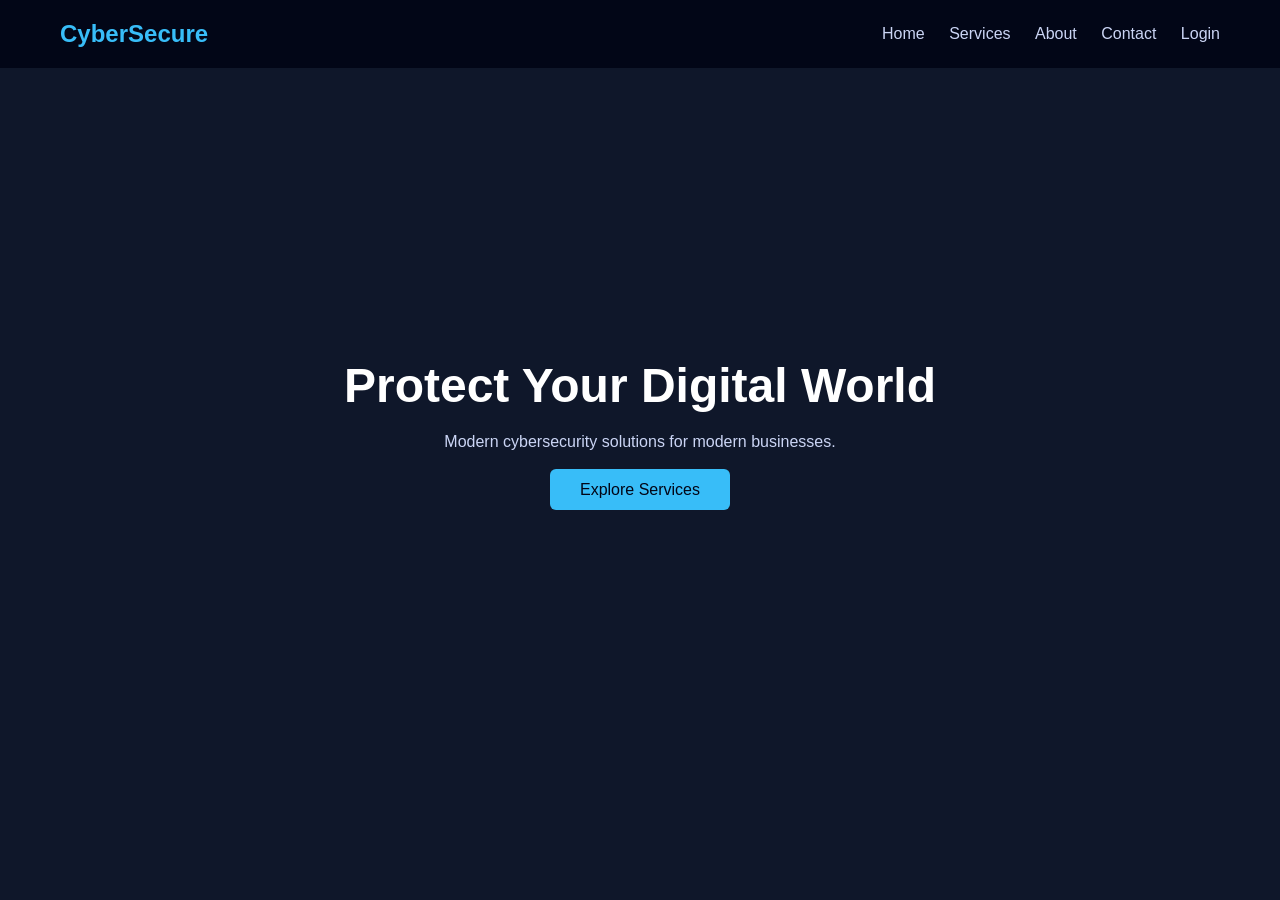
<file: index.html>
<!DOCTYPE html>
<html lang="en">
<head>
    <meta charset="UTF-8">
    <title>CyberSecure | Home</title>
    <meta name="viewport" content="width=device-width, initial-scale=1.0">
    <link rel="stylesheet" href="css/style.css">
</head>
<body>

    <!-- Navbar -->
    <header class="navbar">
        <h2 class="logo">CyberSecure</h2>
        <nav>
            <a href="index.html">Home</a>
            <a href="services.html">Services</a>
            <a href="about.html">About</a>
            <a href="contact.html">Contact</a>
            <a href="login.html">Login</a>
        </nav>
    </header>

    <!-- Hero Section -->
    <section class="hero">
        <div class="hero-content">
            <h1>Protect Your Digital World</h1>
            <p>Modern cybersecurity solutions for modern businesses.</p>
            <a href="services.html" class="btn">Explore Services</a>
        </div>
    </section>

    <script src="js/main.js"></script>
</body>
</html>
</file>
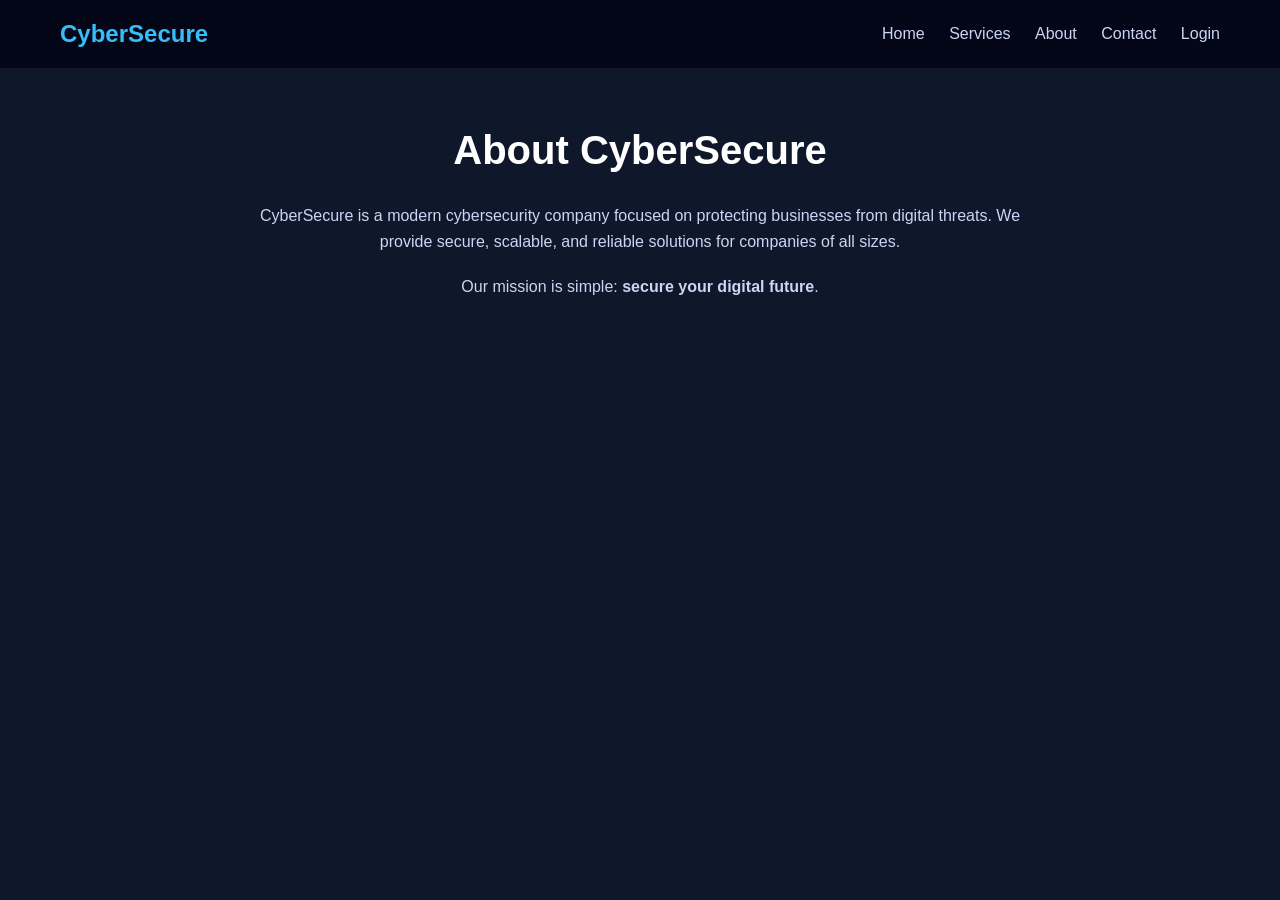
<file: about.html>
<!DOCTYPE html>
<html lang="en">
<head>
    <meta charset="UTF-8">
    <title>CyberSecure | About</title>
    <meta name="viewport" content="width=device-width, initial-scale=1.0">
    <link rel="stylesheet" href="css/style.css">
</head>
<body>

    <!-- Navbar -->
    <header class="navbar">
        <h2 class="logo">CyberSecure</h2>
        <nav>
            <a href="index.html">Home</a>
            <a href="services.html">Services</a>
            <a href="about.html">About</a>
            <a href="contact.html">Contact</a>
            <a href="login.html">Login</a>
        </nav>
    </header>

    <!-- About Section -->
    <section class="about-page">
        <h1>About CyberSecure</h1>
        <p>
            CyberSecure is a modern cybersecurity company focused on protecting
            businesses from digital threats. We provide secure, scalable, and
            reliable solutions for companies of all sizes.
        </p>

        <p>
            Our mission is simple: <strong>secure your digital future</strong>.
        </p>
    </section>

    <script src="js/main.js"></script>
</body>
</html>
</file>
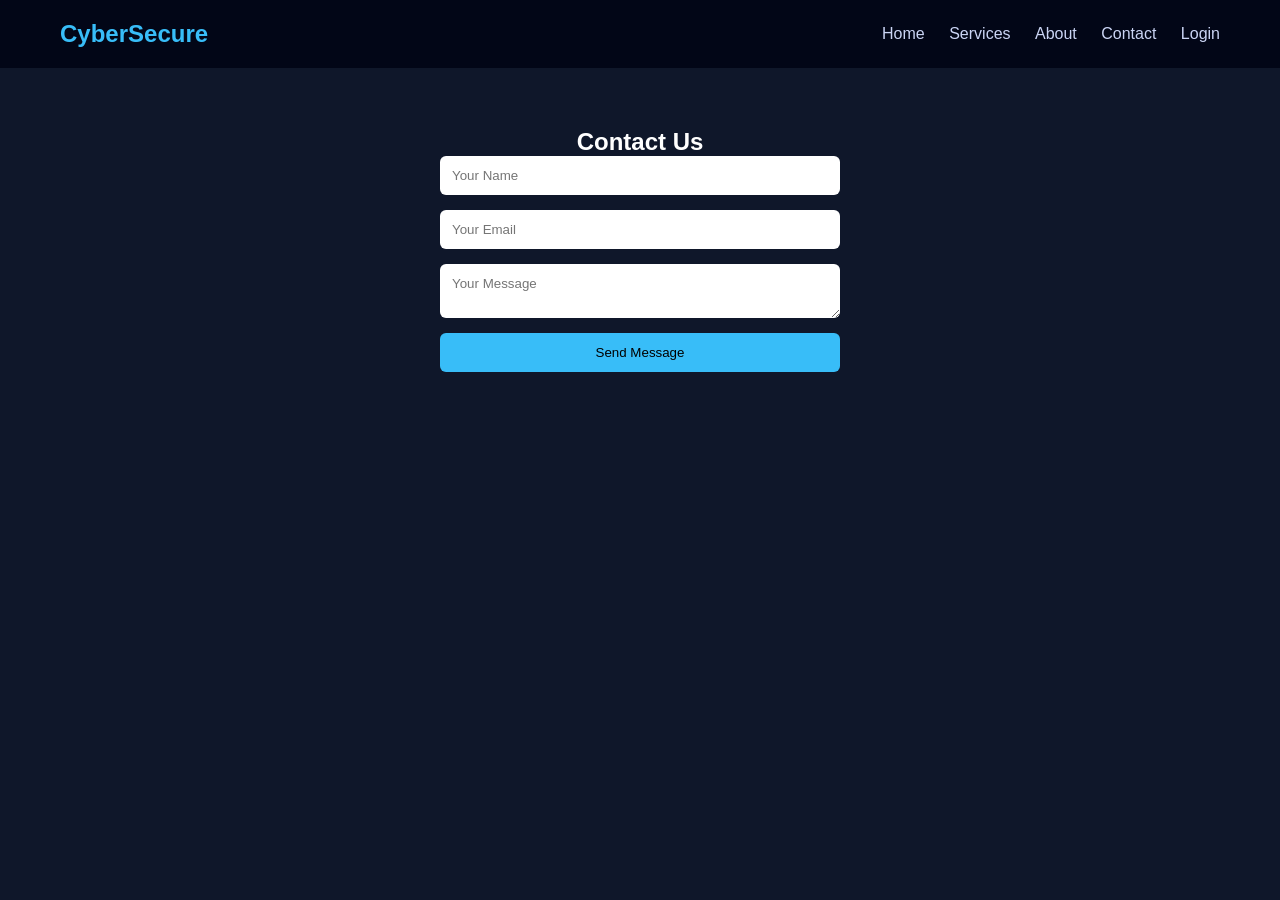
<file: contact.html>
<!DOCTYPE html>
<html lang="en">
<head>
    <meta charset="UTF-8">
    <title>CyberSecure | Contact</title>
    <meta name="viewport" content="width=device-width, initial-scale=1.0">
    <link rel="stylesheet" href="css/style.css">
</head>
<body>

    <!-- Navbar -->
    <header class="navbar">
        <h2 class="logo">CyberSecure</h2>
        <nav>
            <a href="index.html">Home</a>
            <a href="services.html">Services</a>
            <a href="about.html">About</a>
            <a href="contact.html">Contact</a>
            <a href="login.html">Login</a>
        </nav>
    </header>

    <!-- Contact Form -->
    <section class="contact-page">
        <h1>Contact Us</h1>

        <form id="contactForm">
            <input type="text" id="name" placeholder="Your Name" required>
            <input type="email" id="email" placeholder="Your Email" required>
            <textarea id="message" placeholder="Your Message" required></textarea>
            <button type="submit">Send Message</button>
        </form>
    </section>

    <script src="js/main.js"></script>
</body>
</html>
</file>
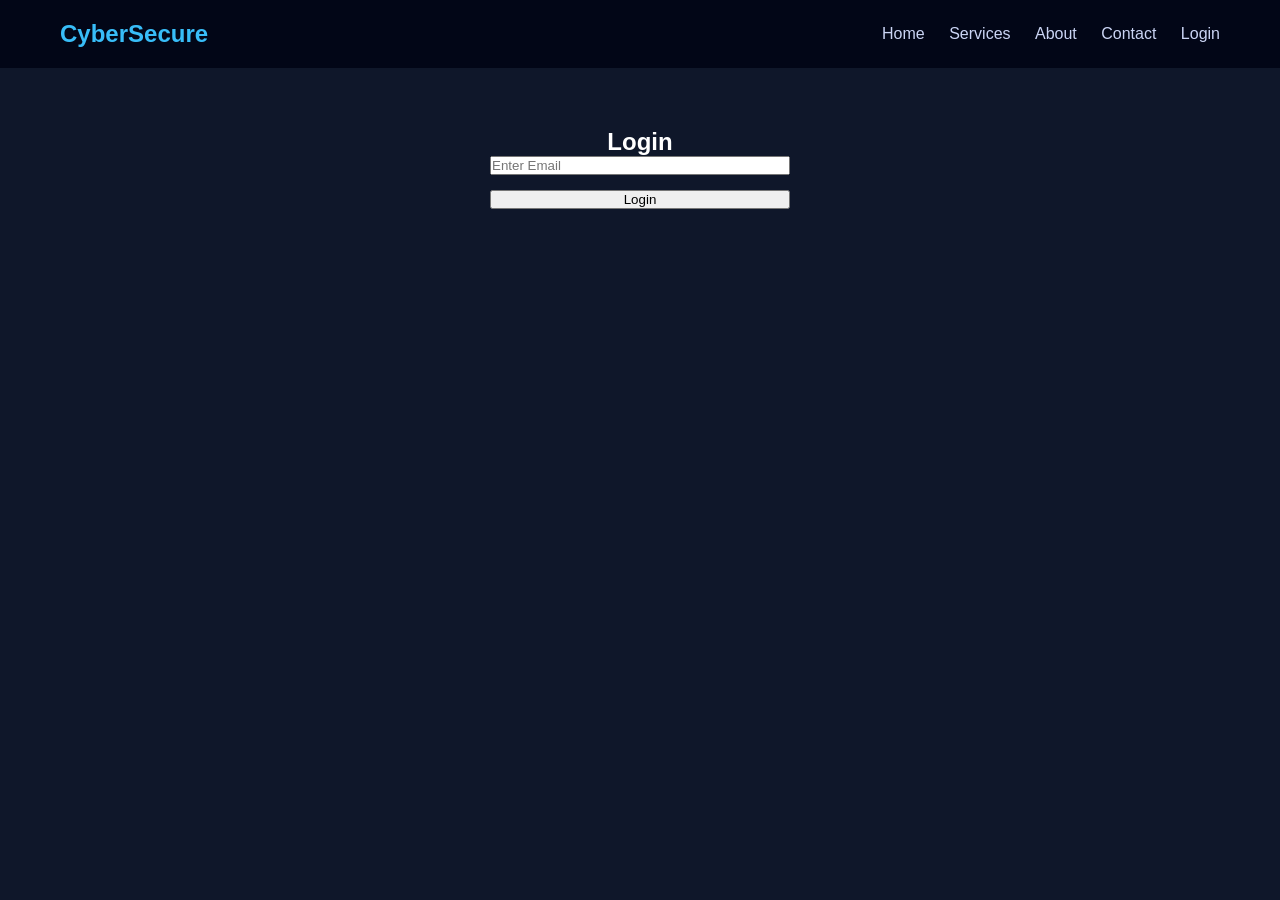
<file: login.html>
<!DOCTYPE html>
<html lang="en">
<head>
    <meta charset="UTF-8">
    <title>CyberSecure | Login</title>
    <meta name="viewport" content="width=device-width, initial-scale=1.0">
    <link rel="stylesheet" href="css/style.css">
</head>
<body>

    <!-- Navbar -->
    <header class="navbar">
        <h2 class="logo">CyberSecure</h2>
        <nav>
            <a href="index.html">Home</a>
            <a href="services.html">Services</a>
            <a href="about.html">About</a>
            <a href="contact.html">Contact</a>
            <a href="login.html">Login</a>
        </nav>
    </header>

    <!-- Login -->
    <section class="login-page">
        <h1>Login</h1>

        <form id="loginForm">
            <input type="email" id="loginEmail" placeholder="Enter Email" required>
            <button type="submit">Login</button>
        </form>
    </section>

    <script src="js/main.js"></script>
</body>
</html>
</file>
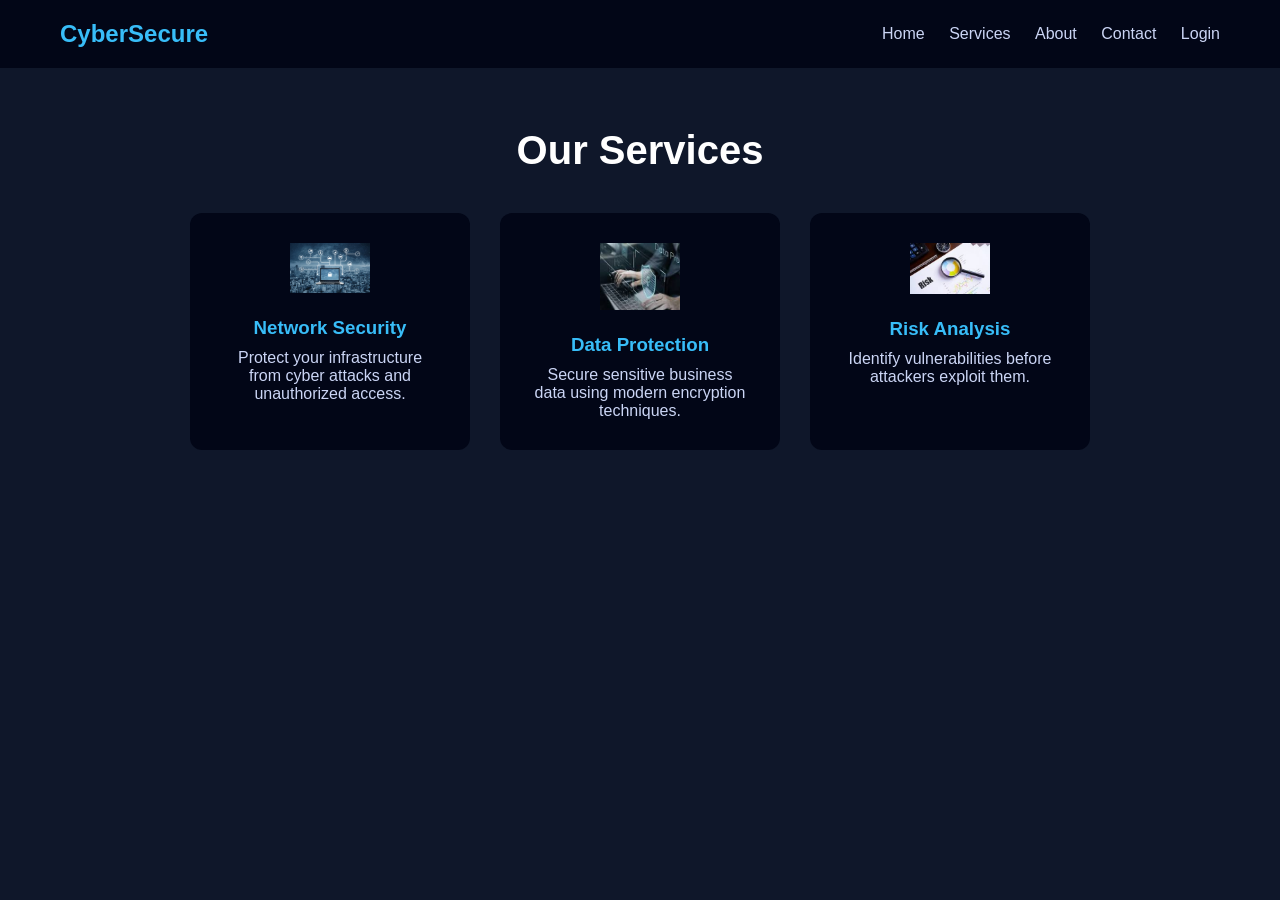
<file: services.html>
<!DOCTYPE html>
<html lang="en">
<head>
    <meta charset="UTF-8">
    <title>CyberSecure | Services</title>
    <meta name="viewport" content="width=device-width, initial-scale=1.0">
    <link rel="stylesheet" href="css/style.css">
</head>
<body>

    <!-- Navbar -->
    <header class="navbar">
        <h2 class="logo">CyberSecure</h2>
        <nav>
            <a href="index.html">Home</a>
            <a href="services.html">Services</a>
            <a href="about.html">About</a>
            <a href="contact.html">Contact</a>
            <a href="login.html">Login</a>
        </nav>
    </header>

    <!-- Services Section -->
    <section class="services-page">
        <h1>Our Services</h1>

        <div class="services-grid">
            <div class="service-card">
                <img src="images/service1.webp" alt="Network Security">
                <h3>Network Security</h3>
                <p>Protect your infrastructure from cyber attacks and unauthorized access.</p>
            </div>

            <div class="service-card">
                <img src="images/service2.jfif" alt="Data Protection">
                <h3>Data Protection</h3>
                <p>Secure sensitive business data using modern encryption techniques.</p>
            </div>

            <div class="service-card">
                <img src="images/service3.jfif" alt="Risk Analysis">
                <h3>Risk Analysis</h3>
                <p>Identify vulnerabilities before attackers exploit them.</p>
            </div>
        </div>
    </section>

    <script src="js/main.js"></script>
</body>
</html>
</file>
<file: css/style.css>
* {
    margin: 0;
    padding: 0;
    box-sizing: border-box;
    font-family: Arial, Helvetica, sans-serif;
}

body {
    background-color: #0f172a;
    color: #ffffff;
}

/* Navbar */
.navbar {
    display: flex;
    justify-content: space-between;
    align-items: center;
    padding: 20px 60px;
    background-color: #020617;
}

.logo {
    color: #38bdf8;
}

.navbar a {
    color: #cbd5f5;
    margin-left: 20px;
    text-decoration: none;
}

.navbar a:hover {
    color: #38bdf8;
}

/* Hero */
.hero {
    height: 80vh;
    display: flex;
    justify-content: center;
    align-items: center;
    text-align: center;
    padding: 20px;
}

.hero-content h1 {
    font-size: 3rem;
    margin-bottom: 20px;
}

.hero-content p {
    color: #cbd5f5;
    margin-bottom: 30px;
}

.btn {
    padding: 12px 30px;
    background-color: #38bdf8;
    color: #020617;
    text-decoration: none;
    border-radius: 6px;
}

.btn:hover {
    background-color: #0ea5e9;
}

/* Responsive */
@media (max-width: 768px) {
    .navbar {
        flex-direction: column;
        gap: 10px;
    }

    .hero-content h1 {
        font-size: 2.2rem;
    }
}

/* Services Page */
.services-page {
    padding: 60px;
    text-align: center;
}

.services-page h1 {
    margin-bottom: 40px;
    font-size: 2.5rem;
}

.services-grid {
    display: flex;
    gap: 30px;
    justify-content: center;
    flex-wrap: wrap;
}

.service-card {
    background-color: #020617;
    padding: 30px;
    border-radius: 12px;
    width: 280px;
}

.service-card img {
    width: 80px;
    margin-bottom: 20px;
}

.service-card h3 {
    margin-bottom: 10px;
    color: #38bdf8;
}

.service-card p {
    color: #cbd5f5;
}

/* About Page */
.about-page {
    padding: 60px;
    max-width: 900px;
    margin: auto;
    text-align: center;
}

.about-page h1 {
    margin-bottom: 30px;
    font-size: 2.5rem;
}

.about-page p {
    color: #cbd5f5;
    margin-bottom: 20px;
    line-height: 1.6;
}

/* Contact Page */
.contact-page {
    padding: 60px;
    text-align: center;
}

.contact-page form {
    max-width: 400px;
    margin: auto;
    display: flex;
    flex-direction: column;
    gap: 15px;
}

.contact-page input,
.contact-page textarea {
    padding: 12px;
    border-radius: 6px;
    border: none;
}

.contact-page button {
    padding: 12px;
    background-color: #38bdf8;
    border: none;
    border-radius: 6px;
    cursor: pointer;
}

/* Login Page */
.login-page {
    padding: 60px;
    text-align: center;
}

.login-page form {
    max-width: 300px;
    margin: auto;
    display: flex;
    flex-direction: column;
    gap: 15px;
}
</file>
